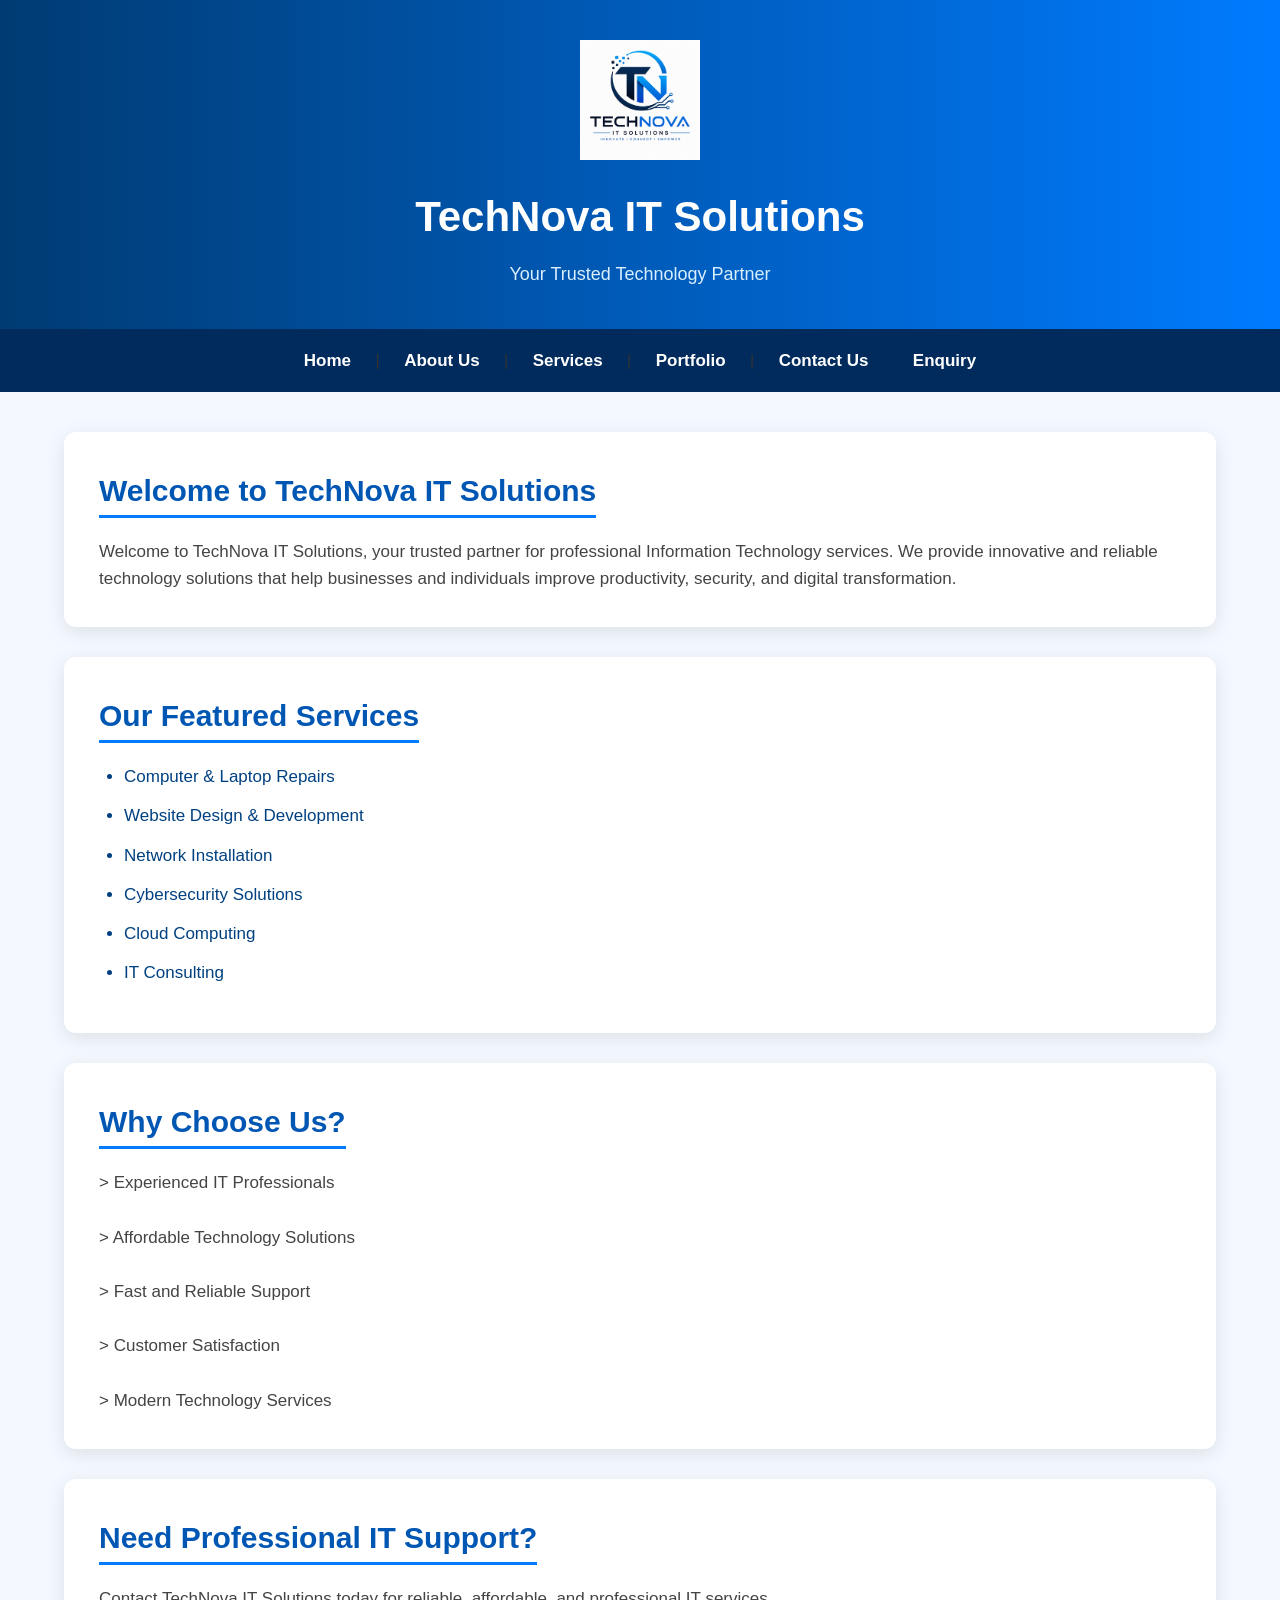
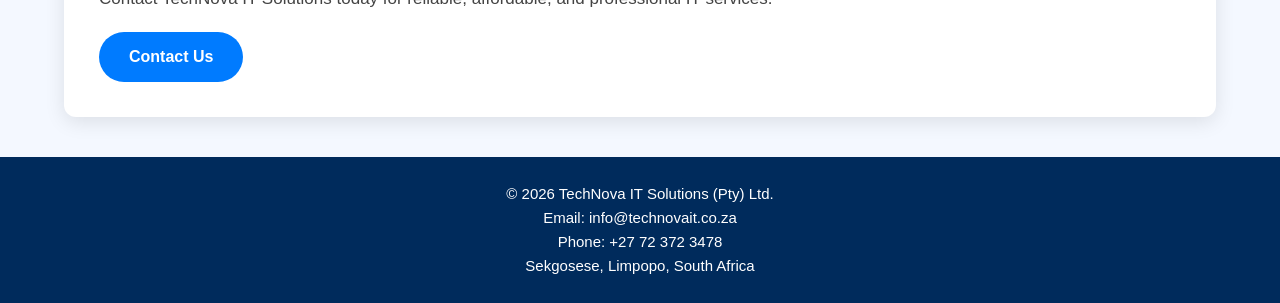
<file: st10482863 WEDE5020 TechNova IT Solutions POE Part 3/st10482863 WEDE5020 TechNova IT Solutions POE Part 3/3. HTML Files/index.html>
<!DOCTYPE html>
<html lang="en">

<head>

    <!-- Character Encoding -->
    <meta charset="UTF-8">

    <!-- Responsive Design -->
    <meta name="viewport" content="width=device-width, initial-scale=1.0">
    <meta name="description" content="TechNova IT Solutions provides professional IT services including website development, computer repairs, networking, cybersecurity, cloud solutions and IT consulting in South Africa.">
    <meta name="keywords" content="IT Services, Website Development, Computer Repairs, Network Installation, Cybersecurity, Cloud Solutions, TechNova IT Solutions, South Africa">
    <meta name="author" content="TechNova IT Solutions">

    <!-- Page Title -->
    <title>TechNova IT Solutions | Home</title>

    <!-- Browser Tab Logo (Favicon) -->
    <link rel="icon" type="image/png" href="Assets/images/logo.png">

    <link rel="stylesheet" href="style.css">
          
</head>

<body>

    <!-- ================= HEADER ================= -->
<header>

    <!-- Company Logo -->
    <img src="Assets/images/logo.png"
         alt="TechNova IT Solutions Logo"
         width="120">

    <h1>TechNova IT Solutions</h1>

    <p>Your Trusted Technology Partner</p>

</header>


    <!-- ================= NAVIGATION ================= -->
    <nav>

        <a href="index.html">Home</a> |
        <a href="pages/about.html">About Us</a> |
        <a href="pages/services.html">Services</a> |
        <a href="pages/portfolio.html">Portfolio</a> |
        <a href="pages/contact.html">Contact Us</a>
        <a href="Pages/enquiry.html">Enquiry</a>

    </nav>


    <!-- ================= MAIN CONTENT ================= -->
    <main>

        <!-- Welcome Section -->
        <section>

            <h2>Welcome to TechNova IT Solutions</h2>

            <p>
                Welcome to TechNova IT Solutions, your trusted partner for
                professional Information Technology services.
                We provide innovative and reliable technology solutions
                that help businesses and individuals improve productivity,
                security, and digital transformation.
            </p>

        </section>

        <!-- Featured Services -->
        <section>

            <h2>Our Featured Services</h2>

            <ul>

                <li>Computer & Laptop Repairs</li>

                <li>Website Design & Development</li>

                <li>Network Installation</li>

                <li>Cybersecurity Solutions</li>

                <li>Cloud Computing</li>

                <li>IT Consulting</li>

            </ul>

        </section>

        <!-- Why Choose Us -->
        <section>

            <h2>Why Choose Us?</h2>

            <p>

                > Experienced IT Professionals

                <br><br>

                > Affordable Technology Solutions

                <br><br>

                > Fast and Reliable Support

                <br><br>

                > Customer Satisfaction

                <br><br>

                > Modern Technology Services

            </p>

        </section>
        
        <!-- Call To Action -->
        <section>

            <h2>Need Professional IT Support?</h2>

            <p>

                Contact TechNova IT Solutions today for reliable,
                affordable, and professional IT services.

            </p>

            <a href="pages/contact.html">

                Contact Us

            </a>

        </section>

    </main>


    <!-- ================= FOOTER ================= -->
    <footer>

        <p>

            &copy; 2026 TechNova IT Solutions (Pty) Ltd.

        </p>

        <p>

            Email: info@technovait.co.za

        </p>

        <p>

            Phone: +27 72 372 3478

        </p>

        <p>

            Sekgosese, Limpopo, South Africa

        </p>

    </footer>

</body>

</html>
</file>
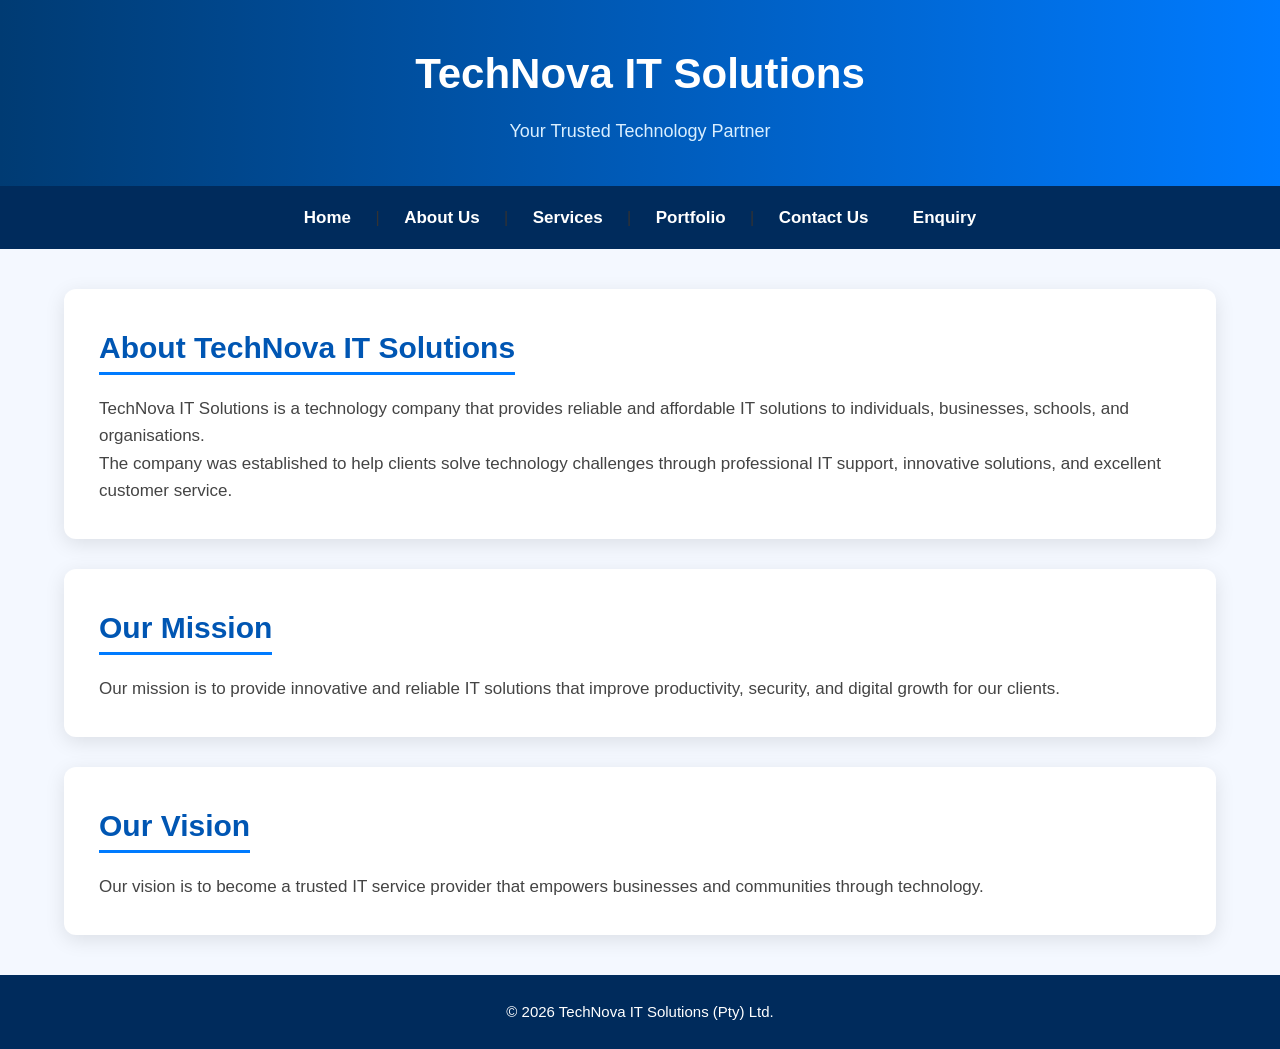
<file: st10482863 WEDE5020 TechNova IT Solutions POE Part 3/st10482863 WEDE5020 TechNova IT Solutions POE Part 3/3. HTML Files/about.html>
<!DOCTYPE html>
<html lang="en">

<head>
    <!-- Character encoding -->
    <meta charset="UTF-8">

    <!-- Responsive design -->
    <meta name="viewport" content="width=device-width, initial-scale=1.0">
    <meta name="description" content="TechNova IT Solutions provides professional IT services including website development, computer repairs, networking, cybersecurity, cloud solutions and IT consulting in South Africa.">
    <meta name="keywords" content="IT Services, Website Development, Computer Repairs, Network Installation, Cybersecurity, Cloud Solutions, TechNova IT Solutions, South Africa">
    <meta name="author" content="TechNova IT Solutions">

    <!-- Website title -->
    <title>TechNova IT Solutions | About Us</title>

    <!-- Browser Tab Logo (Favicon) -->
    <link rel="icon" type="image/png" href="../Assets/images/logo.png">

    <link rel="stylesheet" href="style.css">

   
</head>

<body>

    <!-- Header Section -->
    <header>
        <h1>TechNova IT Solutions</h1>
        <p>Your Trusted Technology Partner</p>
    </header>


    <!-- Navigation Menu -->
    <nav>
        <a href="../index.html">Home</a> |
        <a href="about.html">About Us</a> |
        <a href="services.html">Services</a> |
        <a href="portfolio.html">Portfolio</a> |
        <a href="contact.html">Contact Us</a>
        <a href="enquiry.html">Enquiry</a>
    </nav>


    <!-- Main Content -->
    <main>

        <section>
            <h2>About TechNova IT Solutions</h2>

            <p>
                TechNova IT Solutions is a technology company that provides reliable
                and affordable IT solutions to individuals, businesses, schools,
                and organisations.
            </p>

            <p>
                The company was established to help clients solve technology challenges
                through professional IT support, innovative solutions, and excellent
                customer service.
            </p>

        </section>


        <section>
            <h2>Our Mission</h2>

            <p>
                Our mission is to provide innovative and reliable IT solutions that
                improve productivity, security, and digital growth for our clients.
            </p>

        </section>


        <section>
            <h2>Our Vision</h2>

            <p>
                Our vision is to become a trusted IT service provider that empowers
                businesses and communities through technology.
            </p>

        </section>


    </main>


    <!-- Footer Section -->
    <footer>
        <p>
            &copy; 2026 TechNova IT Solutions (Pty) Ltd.
        </p>
    </footer>


</body>

</html>
</file>
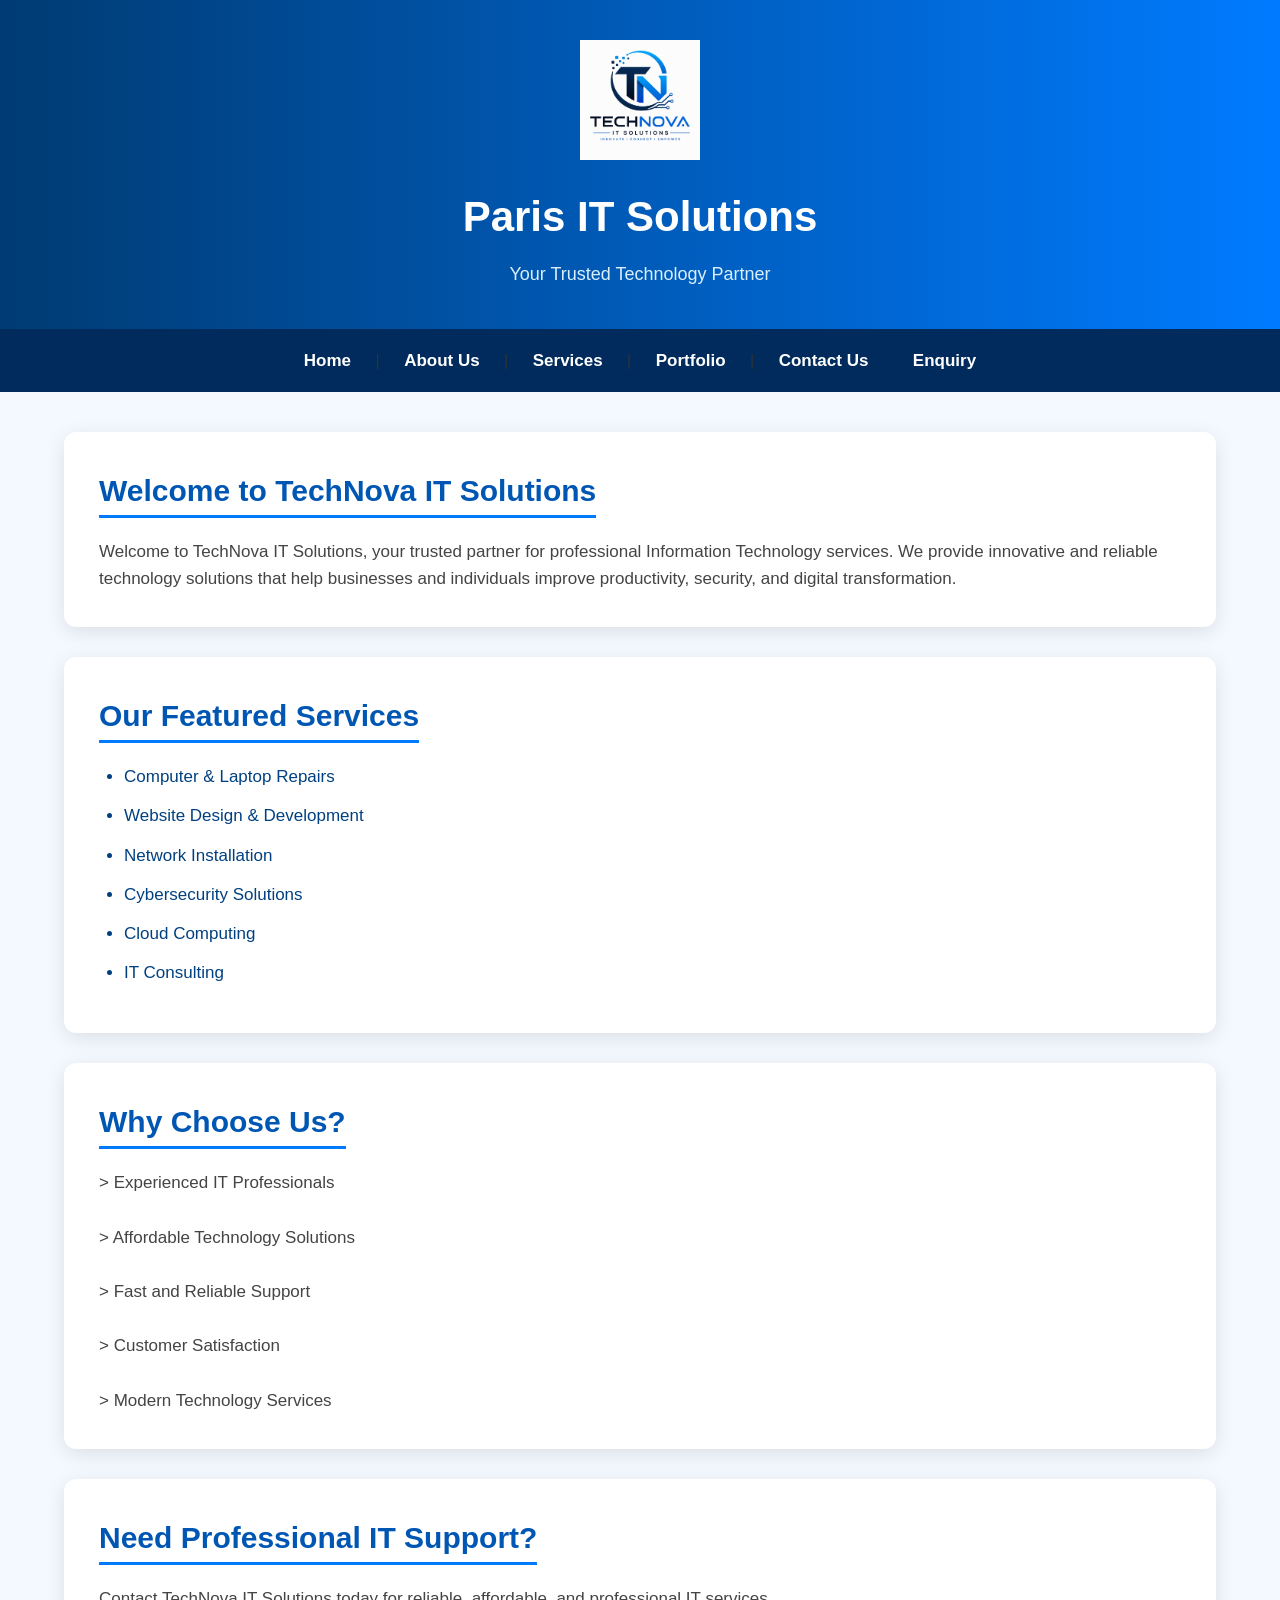
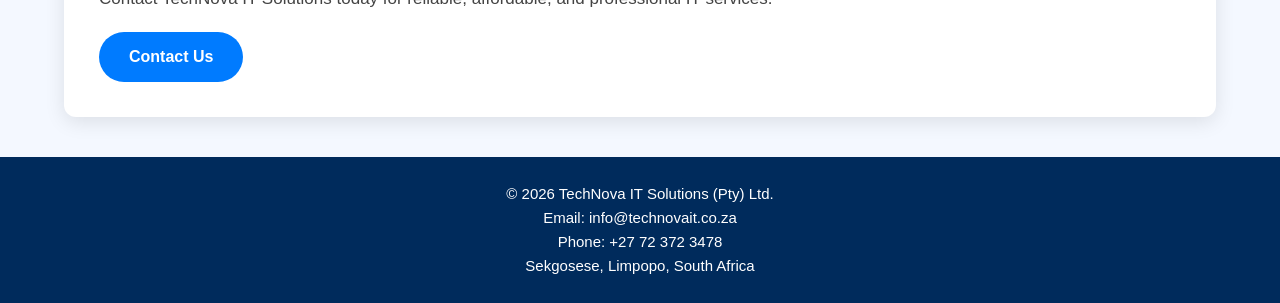
<file: st10482863 WEDE5020 TechNova IT Solutions POE Part 3/st10482863 WEDE5020 TechNova IT Solutions POE Part 3/3. HTML Files/home.html>
<!DOCTYPE html>
<html lang="en">

<head>

    <!-- Character Encoding -->
    <meta charset="UTF-8">

    <!-- Responsive Design -->
    <meta name="viewport" content="width=device-width, initial-scale=1.0">
    <meta name="description" content="TechNova IT Solutions provides professional IT services including website development, computer repairs, networking, cybersecurity, cloud solutions and IT consulting in South Africa.">
    <meta name="keywords" content="IT Services, Website Development, Computer Repairs, Network Installation, Cybersecurity, Cloud Solutions, TechNova IT Solutions, South Africa">
    <meta name="author" content="TechNova IT Solutions">

    <!-- Page Title -->
    <title>TechNova IT Solutions | Home</title>
    <link rel="icon" type="image/png" href="Assets/images/logo.png">

    <!-- Browser Tab Logo (Favicon) -->
    <link rel="icon" type="image/png" href="Assets/images/logo.png">

    <link rel="stylesheet" href="style.css">

</head>

<body>

   <!-- ================= HEADER ================= -->
<header>

    <!-- Company Logo -->
    <img src="Assets/images/logo.png"
         alt="TechNova IT Solutions Logo"
         width="120">

    <h1>Paris IT Solutions</h1>

    <p>Your Trusted Technology Partner</p>

</header>


    <!-- ================= NAVIGATION ================= -->
    <nav>

        <a href="../index.html">Home</a> |
        <a href="pages/about.html">About Us</a> |
        <a href="pages/services.html">Services</a> |
        <a href="pages/portfolio.html">Portfolio</a> |
        <a href="pages/contact.html">Contact Us</a>
        <a href="enquiry.html">Enquiry</a>

    </nav>


    <!-- ================= MAIN CONTENT ================= -->
    <main>

        <!-- Welcome Section -->
        <section>

            <h2>Welcome to TechNova IT Solutions</h2>

            <p>
                Welcome to TechNova IT Solutions, your trusted partner for
                professional Information Technology services.
                We provide innovative and reliable technology solutions
                that help businesses and individuals improve productivity,
                security, and digital transformation.
            </p>

        </section>

        <!-- Featured Services -->
        <section>

            <h2>Our Featured Services</h2>

            <ul>

                <li>Computer & Laptop Repairs</li>

                <li>Website Design & Development</li>

                <li>Network Installation</li>

                <li>Cybersecurity Solutions</li>

                <li>Cloud Computing</li>

                <li>IT Consulting</li>

            </ul>

        </section>

        <!-- Why Choose Us -->
        <section>

            <h2>Why Choose Us?</h2>

            <p>

                > Experienced IT Professionals

                <br><br>

                > Affordable Technology Solutions

                <br><br>

                > Fast and Reliable Support

                <br><br>

                > Customer Satisfaction

                <br><br>

                > Modern Technology Services

            </p>

        </section>

        <!-- Call To Action -->
        <section>

            <h2>Need Professional IT Support?</h2>

            <p>

                Contact TechNova IT Solutions today for reliable,
                affordable, and professional IT services.

            </p>

            <a href="pages/contact.html">

                Contact Us

            </a>

        </section>

    </main>


    <!-- ================= FOOTER ================= -->
    <footer>

        <p>

            &copy; 2026 TechNova IT Solutions (Pty) Ltd.

        </p>

        <p>

            Email: info@technovait.co.za

        </p>

        <p>

            Phone: +27 72 372 3478

        </p>

        <p>

            Sekgosese, Limpopo, South Africa

        </p>

    </footer>

</body>

</html>
</file>
<file: st10482863 WEDE5020 TechNova IT Solutions POE Part 3/st10482863 WEDE5020 TechNova IT Solutions POE Part 3/3. HTML Files/style.css>
/* ======================================
   TechNova IT Solutions
====================================== */


/* Reset */
* {
    margin: 0;
    padding: 0;
    box-sizing: border-box;
}


/* Body */
body {
    font-family: "Segoe UI", Arial, sans-serif;
    background-color: #f4f8ff;
    color: #333;
    line-height: 1.6;
}


/* Header */
header {
    background: linear-gradient(to right, #003b73, #007bff);
    color: white;
    text-align: center;
    padding: 40px 20px;
}


header img {
    width: 120px;
    margin-bottom: 15px;
}


header h1 {
    font-size: 42px;
    margin-bottom: 10px;
}


header p {
    font-size: 18px;
    color: #d9efff;
}


/* Navigation */
nav {
    background-color: #002b5c;
    text-align: center;
    padding: 18px;
}


nav a {
    color: white;
    text-decoration: none;
    font-weight: bold;
    margin: 0 20px;
    font-size: 17px;
    transition: 0.3s;
}


nav a:hover {
    color: #66d9ff;
}


/* Main Container */
main {
    width: 90%;
    max-width: 1200px;
    margin: 40px auto;
}


/* Sections */
section {
    background-color: white;
    padding: 35px;
    margin-bottom: 30px;
    border-radius: 12px;
    box-shadow: 0 5px 20px rgba(0,0,0,0.1);
}


section h2 {
    color: #0056b3;
    font-size: 30px;
    margin-bottom: 20px;
    border-bottom: 3px solid #007bff;
    display: inline-block;
}


section p {
    font-size: 17px;
    color: #444;
}


/* Lists */
ul {
    margin-left: 25px;
}


ul li {
    margin-bottom: 12px;
    color: #004080;
    font-size: 17px;
}


/* Buttons */
section a {
    display: inline-block;
    margin-top: 20px;
    padding: 12px 30px;
    background-color: #007bff;
    color: white;
    text-decoration: none;
    border-radius: 25px;
    font-weight: bold;
}


section a:hover {
    background-color: #003b73;
}


/* Contact Form */
form {
    margin-top: 20px;
}


label {
    color: #0056b3;
    font-weight: bold;
}


input,
textarea {
    width: 100%;
    padding: 12px;
    margin: 8px 0 20px;
    border: 1px solid #b8d9ff;
    border-radius: 8px;
    font-size: 16px;
}


textarea {
    height: 130px;
}


input:focus,
textarea:focus {
    border-color: #007bff;
    outline: none;
}


/* Submit Button */
button {
    background-color: #007bff;
    color: white;
    border: none;
    padding: 13px 35px;
    border-radius: 25px;
    cursor: pointer;
    font-weight: bold;
    font-size: 16px;
}


button:hover {
    background-color: #003b73;
}


/* Footer */
footer {
    background-color: #002b5c;
    color: white;
    text-align: center;
    padding: 25px;
    margin-top: 40px;
}


footer p {
    font-size: 15px;
}


/* Service and Portfolio Cards */
.service-card,
.project-card {
    background: #ffffff;
    padding: 25px;
    margin: 15px 0;
    border-left: 5px solid #007bff;
    border-radius: 10px;
    box-shadow: 0 4px 12px rgba(0,0,0,0.1);
}


.service-card:hover,
.project-card:hover {
    transform: translateY(-5px);
    transition: 0.3s;
}


/* Mobile Responsive */
@media(max-width:768px){

    header h1 {
        font-size: 30px;
    }


    nav a {
        display: block;
        margin: 12px;
    }


    main {
        width: 95%;
    }


    section {
        padding: 25px;
    }

}

.error {
    color: red;
    font-size: 14px;
    display: block;
    margin-top: 5px;
    margin-bottom: 10px;
}

.success {
    color: green;
    font-weight: bold;
    margin-top: 15px;
}

/* Portfolio Gallery */

.gallery{
    display:flex;
    flex-wrap:wrap;
    justify-content:center;
    gap:20px;
    margin-top:30px;
}

.gallery img{
    width:280px;
    height:180px;
    object-fit:cover;
    border-radius:10px;
    cursor:pointer;
    transition:0.3s;
}

.gallery img:hover{
    transform:scale(1.05);
}

/* Lightbox */

.lightbox{
    display:none;
    position:fixed;
    z-index:999;
    left:0;
    top:0;
    width:100%;
    height:100%;
    background:rgba(0,0,0,0.9);
}

.lightbox-content{
    display:block;
    margin:5% auto;
    max-width:80%;
    max-height:80%;
}

.close{
    position:absolute;
    top:20px;
    right:40px;
    color:white;
    font-size:40px;
    cursor:pointer;
}

.close:hover{
    color:#cccccc;
}

/* =======================
   SERVICE SEARCH
======================= */

#serviceSearch{

    width:100%;
    padding:15px;
    font-size:16px;
    border:2px solid #007bff;
    border-radius:8px;
    margin-top:20px;
    margin-bottom:30px;

}

#serviceSearch:focus{

    outline:none;
    border-color:#003b73;

}
</file>
